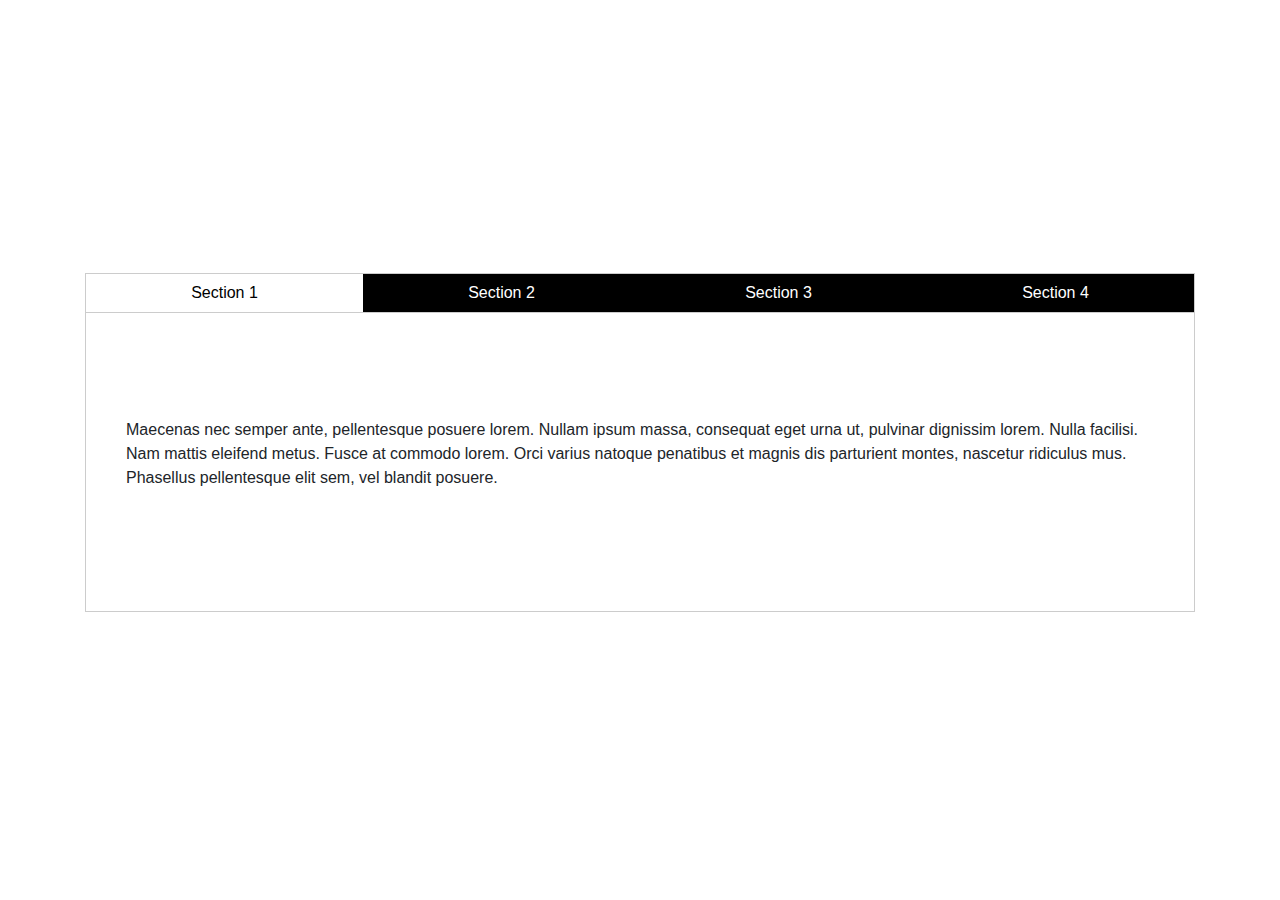
<file: exercise2/index.html>
<!DOCTYPE html>
<html lang="en">
  <head>
    <meta charset="UTF-8" />
    <meta name="viewport" content="width=device-width, initial-scale=1.0" />
    <meta http-equiv="X-UA-Compatible" content="ie=edge" />
    <title>Exercise 2</title>
    <!-- Bootstrap core CSS -->
    <link href="https://cdnjs.cloudflare.com/ajax/libs/twitter-bootstrap/4.5.0/css/bootstrap.min.css" rel="stylesheet">
    <link rel="stylesheet" href="main.css" />
  </head>
  <body>
    <!-- PAGE WRAPPER -->
    <div id="page-wrapper" class="page-wrapper">
      <!-- MAIN CONTENT -->
    <div id="main">
      <div class="container">
        <div class="row">
          <div class="col-12 col-sm-12 col-md-12 col-lg-12 col-xl-12">
            <div class="v-align">
              <div class="tab-btns"></div>
              <ul class="items"></ul>
            </div>
          </div>
        </div>
      </div>
    </div>
    </div>
    <!-- JQuery -->
    <script type="text/javascript" src="https://cdnjs.cloudflare.com/ajax/libs/jquery/3.5.1/jquery.min.js"></script>
    <!-- Bootstrap tooltips -->
    <script type="text/javascript" src="https://cdnjs.cloudflare.com/ajax/libs/popper.js/1.14.4/umd/popper.min.js"></script>
    <!-- Bootstrap core JavaScript -->
    <script type="text/javascript" src="https://cdnjs.cloudflare.com/ajax/libs/twitter-bootstrap/4.5.0/js/bootstrap.min.js"></script>
    <script src="main.js"></script>
  </body>
</html>
</file>
<file: exercise2/main.css>
body {
  padding: 0;
  margin: 0;
}

ul {
  padding: 0;
  list-style: none;
}

button {
  background: transparent;
  border: none;
}

#main {
  margin: 0 auto;
  height: 100vh;
  display: -webkit-box;
  display: -ms-flexbox;
  display: flex;
  -webkit-box-align: center;
      -ms-flex-align: center;
          align-items: center;
}

#main .v-align {
  width: 100%;
}

#main .v-align .tab-btns {
  border: 1px solid #ccc;
  display: -webkit-box;
  display: -ms-flexbox;
  display: flex;
  border-bottom: 0;
}

#main .v-align .tab-btns .tab-btn {
  cursor: pointer;
  font-size: 1rem;
  width: -webkit-fill-available;
  width: -moz-available;
  width: stretch;
  padding: 7px 0;
  background-color: #000;
  color: #fff;
}

#main .v-align .tab-btns .active {
  background-color: #fff;
  color: #000;
  border-color: #000;
}

#main .v-align .items {
  margin-top: 0;
  height: 300px;
}

#main .v-align .items .content {
  padding: 0 10px;
}

#main .v-align .items .head {
  width: 100%;
  text-align: left;
}

#main .v-align .items .active {
  display: block !important;
}

@media (min-width: 768px) {
  #main .v-align .items {
    border: 1px solid #ccc;
    display: -webkit-box;
    display: -ms-flexbox;
    display: flex;
    -webkit-box-orient: vertical;
    -webkit-box-direction: normal;
        -ms-flex-direction: column;
            flex-direction: column;
    -webkit-box-align: center;
        -ms-flex-align: center;
            align-items: center;
    -webkit-box-pack: center;
        -ms-flex-pack: center;
            justify-content: center;
    padding: 30px;
  }
  #main .v-align .items .head {
    display: none;
  }
  #main .v-align .items .content {
    display: none;
  }
}

@media (max-width: 767px) {
  #main .v-align .tab-btn {
    display: none;
  }
  #main .v-align .items .item {
    padding: 15px 0;
    font-size: 1rem;
    border-top: 1px solid #ccc;
  }
  #main .v-align .items .item:last-of-type {
    border-bottom: 1px solid #ccc;
  }
  #main .v-align .items .item button:active, #main .v-align .items .item button:focus {
    outline: 0;
  }
  #main .v-align .items .content {
    display: none;
    padding: 30px 0;
  }
}
/*# sourceMappingURL=main.css.map */
</file>
